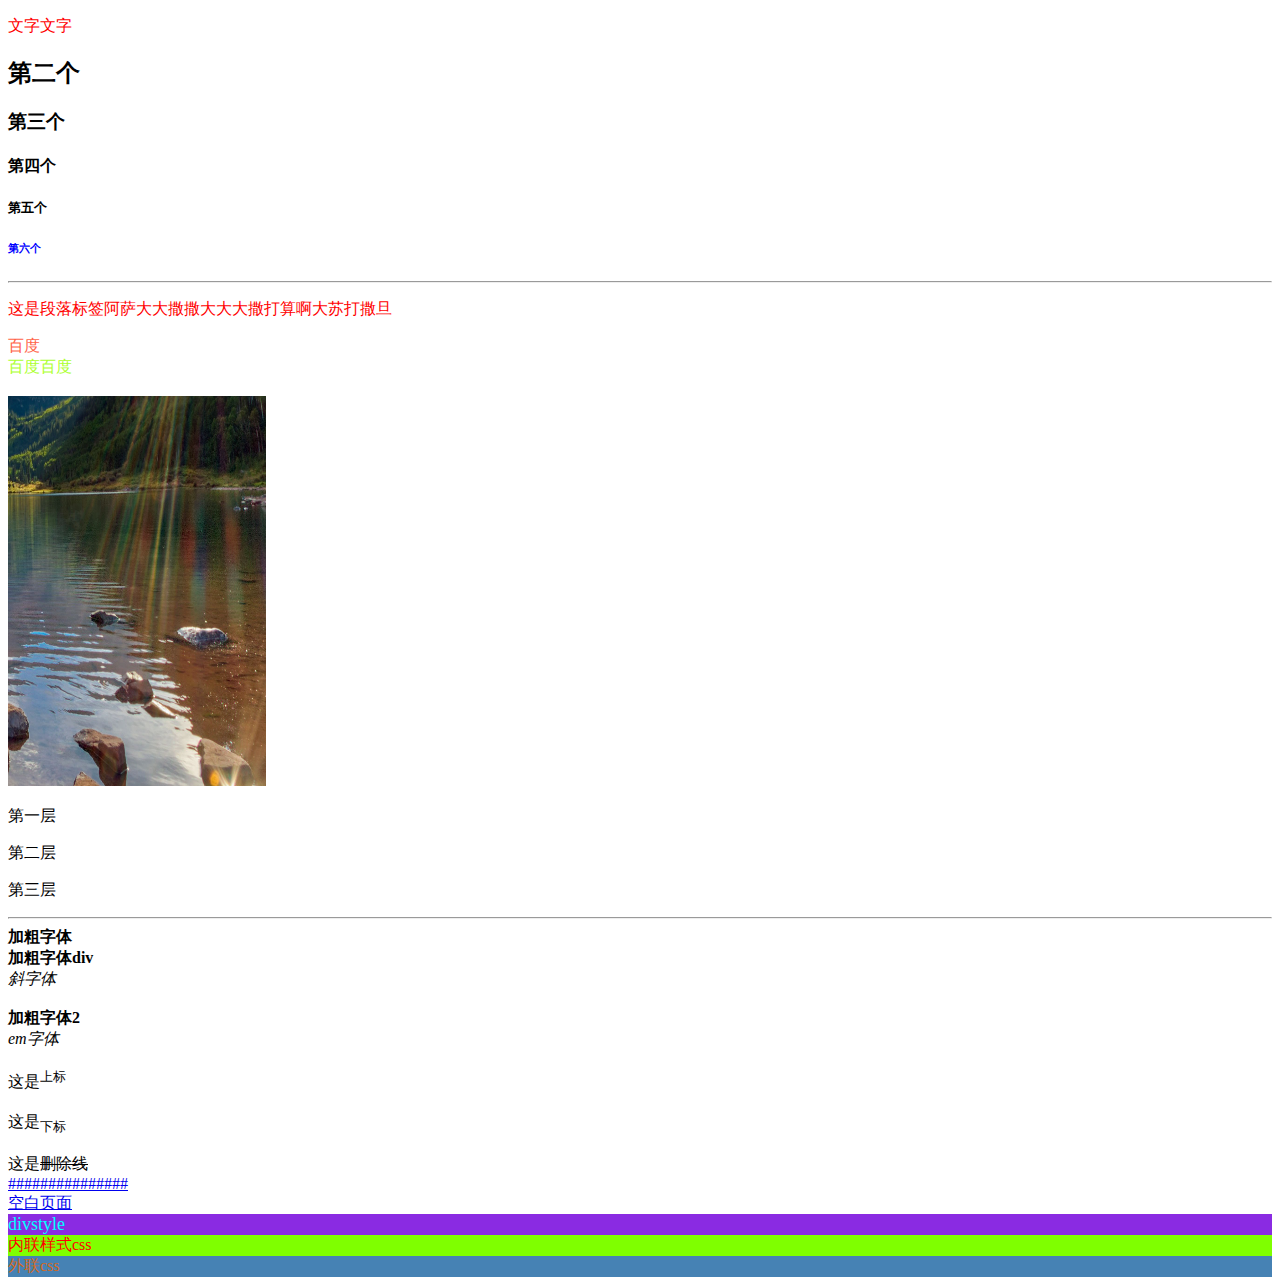
<file: index.html>
<!DOCTYPE html>
<html lang="en">

<head>
    <meta charset="UTF-8">
    <meta name="viewport" content="width=device-width, initial-scale=1.0">
    <title>三亚学院区块链2401</title>
    <link rel="stylesheet" href="./style.css">
    <style>
        .ppppp {
            color: red;
        }
        #cccc {
            color: blue;
        }
        .jiacudiv{
            font-weight:bold;
        }
        .baidu{
            color:greenyellow;
            text-decoration:none;
        }
        .neiliancss{
            color:red;
            background-color:chartreuse;
        }
    </style>
</head>

<body>
    <p class="linkstyle">文字文字</p>
    <!-- <h1>第一个</h1> -->
    <h2>第二个</h2>
    <h3>第三个</h3>
    <h4>第四个</h4>
    <h5>第五个</h5>
    <h6 id="cccc">第六个</h6>
    <hr>
    <p class="ppppp">这是段落标签阿萨大大撒撒大大大撒打算啊大苏打撒旦</p>
    <a href="https://www.baidu.com" target="_blank"title="百度百度三亚学院" style="color:tomato;text-decoration:none;">百度</a><br>
    <a href="https://www.baidu.com" class="baidu">百度百度</a><br>
    <br>
    <img src="./imgs/img11.png" alt="" width="258" height="390">
    <p>第一层
        <p>第二层
            <p>第三层</p>
        </p>
    </p>
    <hr>
    <b>加粗字体</b><dr></dr>
    <div class="jiacudiv">加粗字体div</div>
    <i>斜字体</i><br><br>
    <strong>加粗字体2</strong><br>
    <em>em字体</em><br><br>
    这是<sup>上标</sup><br><br>
    这是<sub>下标</sub><br><br>
    这是<del>删除线</del><br>
    <a href="#">###############</a><br>
    <a href="about:blank">空白页面</a>
   <div style ="font-size:large; color:aqua; background-color:blueviolet;">divstyle</div>
   <div class="neiliancss">内联样式css</div>
   <div class="wailiancss">外联css</div>
    <!--常用的标签，a,jmg,p,div,span,br,hr,strong-->
</body>

</html>
</file>
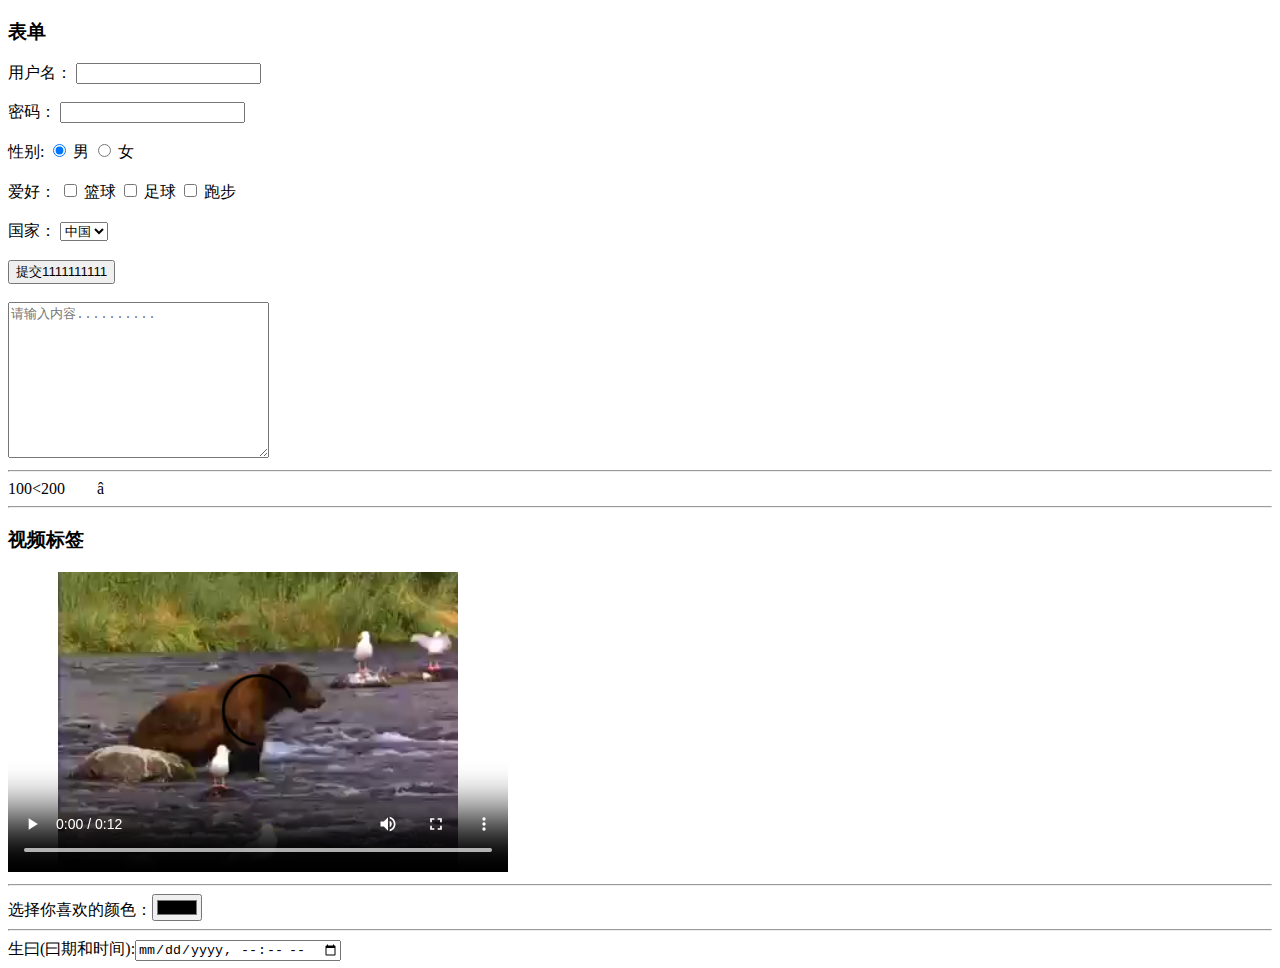
<file: biaodan.html>
<!DOCTYPE html>
<html lang="en">
<head>
    <meta charset="UTF-8">
    <meta name="viewport" content="width=device-width, initial-scale=1.0">
    <title>Document</title>
</head>
<body>
    <h3>表单</h3>
<form action="/">
<label for="name">用户名：</label>
<input type="text"id="name" name="name" required>
<br>
<br>
<label for="password">密码：</label>
<input type="password"id="password"
name="password" required>
<br>
<br>
<label>性别:</label>
<input type="radio"id="male" name="gender" value="male" checked>
<label for="male">男</label>
<input type="radio"id="female"name="gender"value="female">
<label for="female">女</label>
<br>
<br>
<label>爱好：</label>
<input type="checkbox"id="hobby1"name="hobby"value="hobby1">
<label for="hobby1">篮球</label>
<input type="checkbox" id="hobby2" name="hobby"value="hobby2">
<label for="hobby2">足球</label>
<input type="checkbox"id="hobby3" name="hobby"value="hobby3">
<label for="hobby3">跑步</label>
<br>
<br>
<label for="country">国家：</label>
<select name="country"id="country">
<option value="cn">中国</option>
<option value="us">美国</option>
<option value="uk">英国</option>
</select>
<br>
<br>
<input type="submit"value="提交1111111111">
<br>
<br>
<textarea name="aa" id="aa"rows="10" cols="30"placeholder="请输入内容.........."></textarea>
<hr>
<div>100&lt;200&nbsp;&nbsp;&nbsp;&nbsp;&nbsp;&nbsp;&nbsp;&nbsp;a&#770;</div>
<hr>
<h3>视频标签</h3>
<video width="500"height="300"controls>
<source src="./imgs/movie.mp4"type="video/mp4">
</video>
<hr>
选择你喜欢的颜色：<input type="color" name="favcolor">
<hr>
生曰(曰期和时间):<input type="datetime-local"name="bdaytime">
</form>
</body>
</html>
</file>
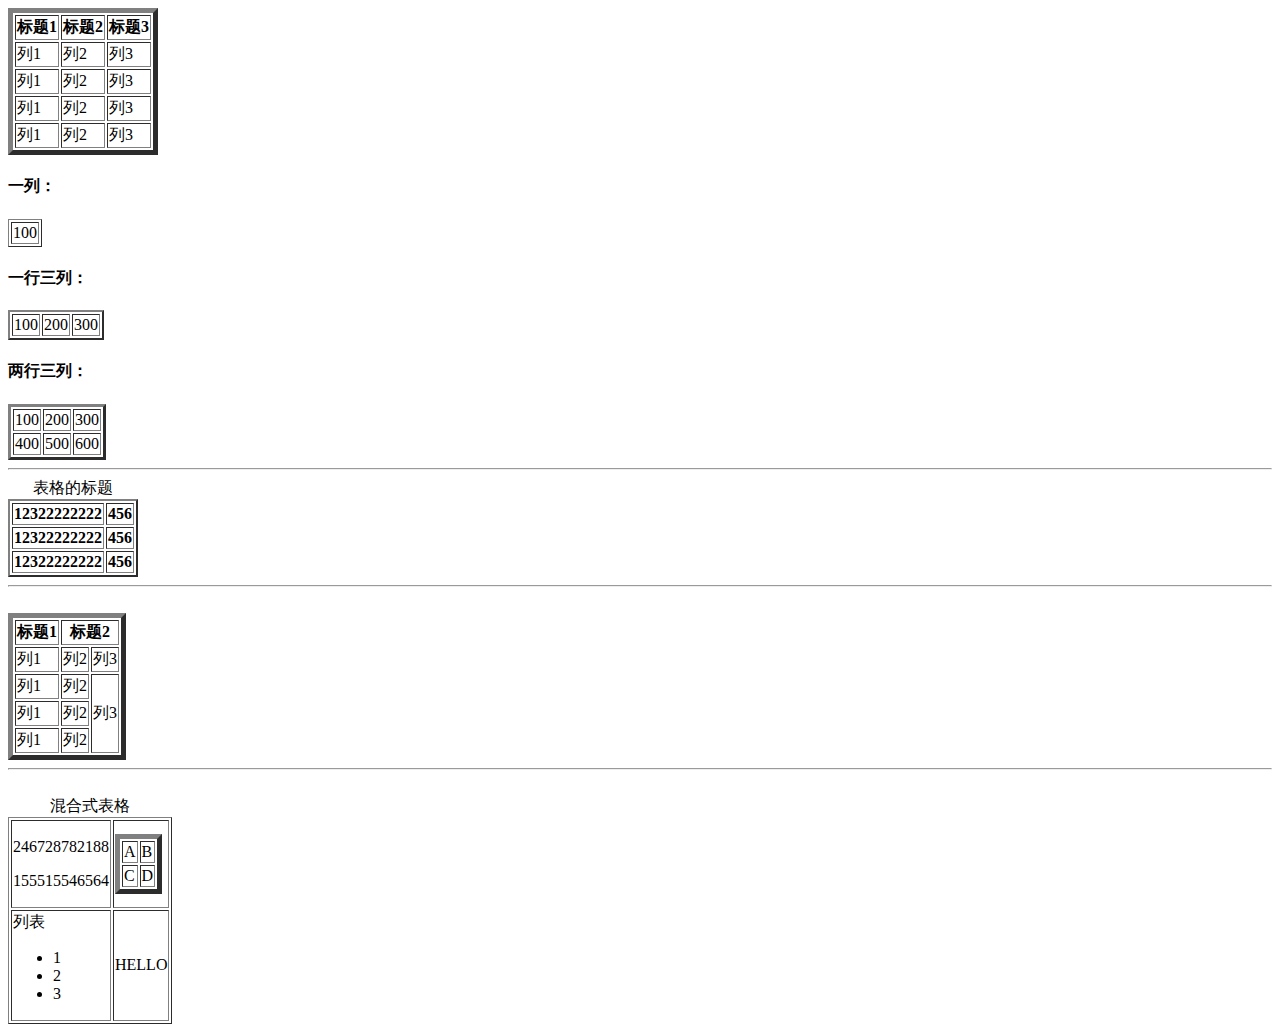
<file: biaoge.html>
<!DOCTYPE html>
<html lang="en">
<head>
    <meta charset="UTF-8">
    <meta name="viewport" content="width=device-width, initial-scale=1.0">
    <title>Document</title>
</head>

<body>
    <table border = "5">
        <thead>
            <tr>
                <th>标题1</th>
                <th>标题2</th>
                <th>标题3</th>
            </tr>
        </thead>
        <tbody>
            <tr>
                <td>列1</td>
                <td>列2</td>
                <td>列3</td>
            </tr>
             <tr>
                <td>列1</td>
                <td>列2</td>
                <td>列3</td>
            </tr>
             <tr>
                <td>列1</td>
                <td>列2</td>
                <td>列3</td>
            </tr>
             <tr>
                <td>列1</td>
                <td>列2</td>
                <td>列3</td>
            </tr>
        </tbody>
    </table>

    <h4>一列：</h4>
    <table border = "1">
        <tr>
            <td>100</td>
        </tr>
    </table>

    <h4>一行三列：</h4>
    <table border = "2">
        <tr>
            <td>100</td>
            <td>200</td>
            <td>300</td>
        </tr>
    </table>

    <h4>两行三列：</h4>
    <table border = "3">
        <tr>
            <td>100</td>
            <td>200</td>
            <td>300</td>
        </tr>
        <tr>
            <td>400</td>
            <td>500</td>
            <td>600</td>
        </tr>
    </table>
    <hr>
    <table border = "2">
        <caption>表格的标题</caption>
        <tr>
            <th>12322222222</th>
            <th>456</th>
        </tr>
        <tr>
            <th>12322222222</th>
            <th>456</th>
        </tr>
        <tr>
            <th>12322222222</th>
            <th>456</th>
        </tr>
    </table>
</body>
<hr>
<br>
    <table border = "5">
        <thead>
            <th>标题1</th>
            <th colspan="2">标题2</th>
        </thead>
        <tbody>
            <tr>
                <td>列1</td>
                <td>列2</td>
                <td>列3</td>
            </tr>
            <tr>
                <td>列1</td>
                <td>列2</td>
                <td rowspan="3">列3</td>
            </tr>
            <tr>
                <td>列1</td>
                <td>列2</td>
                <!--<td>列3</td>-->
            </tr>
            <tr>
                <td>列1</td>
                <td>列2</td>
                <!--<td>列3</td>-->
            </tr>
        </tbody>
    </table>
    <hr>
    <br>
    <table border="1">
        <caption>混合式表格</caption>
        <tr>
            <td>
                <p>246728782188</p>
                <p>155515546564</p>
            </td>
            <td>
                <table border="5">
                    <tr>
                        <td>A</td>
                        <td>B</td>
                    </tr>
                    <tr>
                        <td>C</td>
                        <td>D</td>
                    </tr>
                </table>
            </td>
        </tr>
        <tr>
            <td>列表
                <ul>
                    <li>1</li>
                    <li>2</li>
                    <li>3</li>
                </ul>
            </td>
            <td>HELLO</td>
        </tr>
    </table>
</html>
</file>
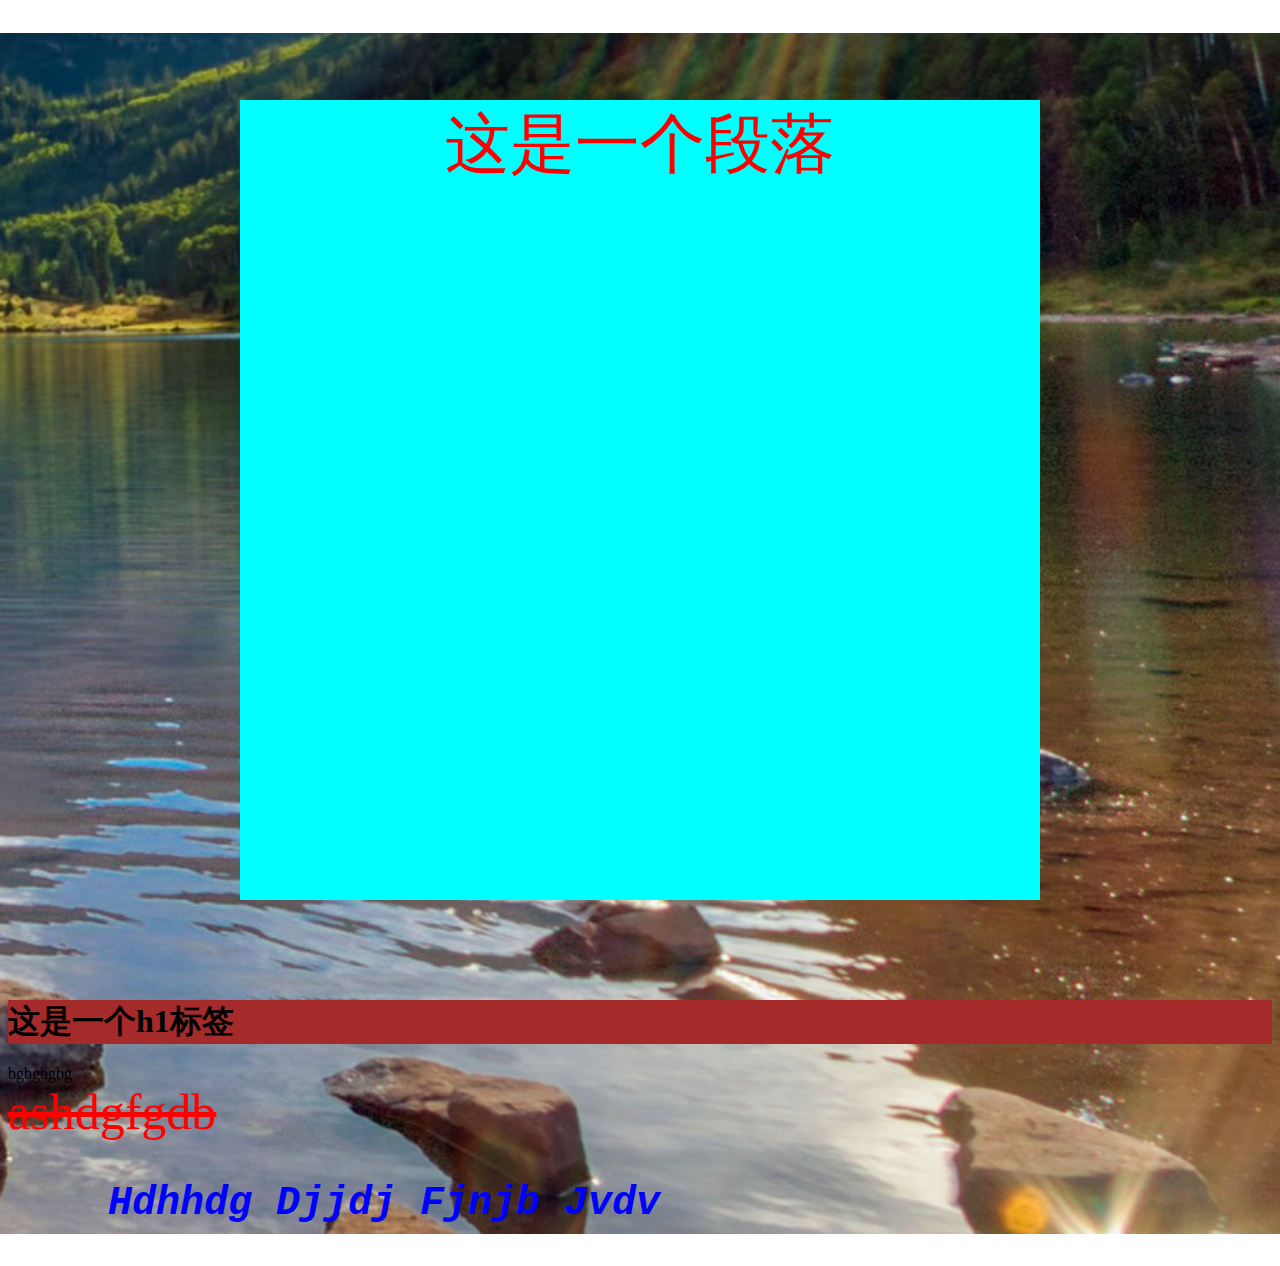
<file: css.html>
<!DOCTYPE html>
<html lang="en">
<head>
    <meta charset="UTF-8">
    <meta name="viewport" content="width=device-width, initial-scale=1.0">
    <title>Document</title>
    <!--外联样式-->
    <link rel="stylesheet" href="./css.css">
    <!--内联样式-->
    <style>
        /*{
            margin: 0;
            padding: 0;
        }*/

        body {
            /*background-color: #b0c4de;
            background-image: url('./imgs/img.png') ;
            background-repeat: no-repeat;
            background-position: bottom center;*/
           /* background-size: cover;*/
           background: url('./imgs/img11.png') center center no-repeat;
           background-size: 100%;
           /*background-attachment:fixed*/
        }

        #pa1{
            color: red;
            text-align: center;
        }
        .paa1{
            font-size: 65px;
            background-color: aqua;
        }
    </style>
</head>
<body>
    <!--行内样式-->
    <p id="pa1" class="paa1 pdd2" style= "margin:100px auto;">这是一个段落</p>
    <!--优先级：行内样式>内联样式>外联样式>浏览器样式表-->
    <h1>这是一个h1标签</h1>
    <div class="bgdiv">bgbgbgbg</div>
    <a href="https://www.baidu.com" class="baiduA" target="_blank">ashdgfgdb</a>
    <p class="zimu">hdhhdg djjdj fjnjb jvdv</p>
</body>

</html>
</file>
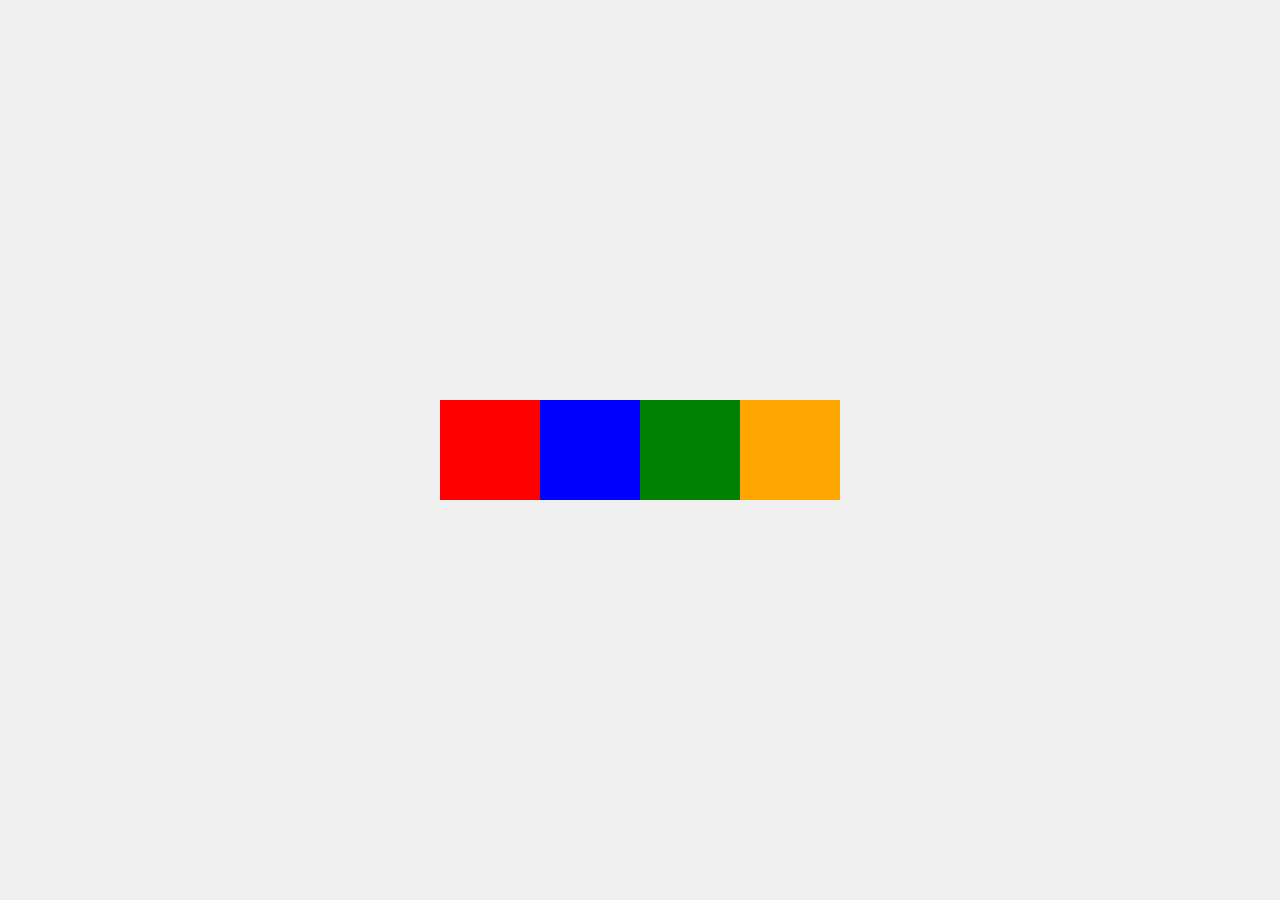
<file: css2d.html>
<!DOCTYPE html>
<html lang="en">
<head>
    <meta charset="UTF-8">
    <meta name="viewport" content="width=device-width, initial-scale=1.0">
    <title>Document</title>
    <style>
        body {
            display: flex;
            justify-content: center;
            align-items: center;
            height: 100vh;
            margin: 0;
            background-color: #f0f0f0;
        }
        .box {
            width: 100px;
            height: 100px;
            margin: 0;
            transition: all 0.3s ease;
        }
        .translate {
            background-color: red;
        }
        .translate:hover {
            transform: translate(50px,20px);
        }
        .rotate {
            background-color: blue;
        }
        .rotate:hover {
            transform: rotate(180deg);
        }
        .scale {
            background-color: green;
        }
        .scale:hover {
            transform: scale(3);
        }
        .skew {
            background-color: orange;
        }
        .skew:hover {
            transform: skew(30deg,30deg);
        }
    </style>
</head>
<body>
    <div class="box translate"></div>
    <div class="box rotate"></div>
    <div class="box scale"></div>
    <div class="box skew"></div>
</body>
</html>
</file>
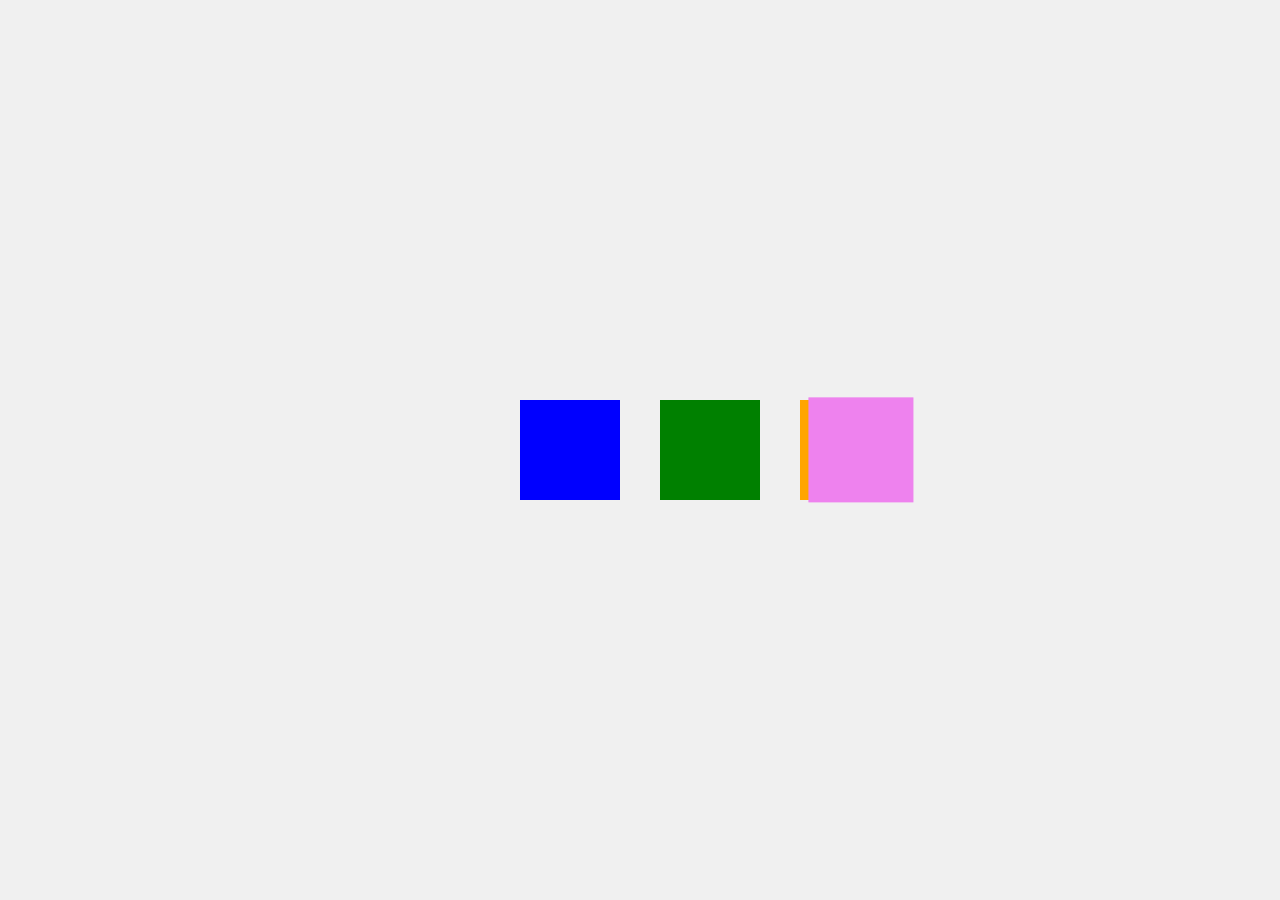
<file: css3d.html>
<!DOCTYPE html>
<html lang="en">
<head>
    <meta charset="UTF-8">
    <meta name="viewport" content="width=device-width, initial-scale=1.0">
    <title>Document</title>
    <style>
        body {
            display: flex;
            justify-content: center;
            align-items: center;
            height: 100vh;
            margin: 0;
            background-color: #f0f0f0;
            perspective: 1000px;
        }
        .box {
            width: 100px;
            height: 100px;
            margin: 20px;
            transition: all 1s ease;
        }
        .transition3d {
            background-color:greenyellow;
        }
        .transition3d:hover {
            transform: translate3d(50px,20px,100px);
        }
        .rotate3d {
            background-color: blue;
        }
        .rotate3d:hover {
            transform: rotate3d(1,1,1,180deg);
        }
        .scale3d {
            background-color: green;
        }
        .scale3d:hover {
            transform: scale3d(2,2,2);
        }
        .perspective {
            background-color: orange;
            transform-style: preserve-3d;
        }
        .perspective div {
            position: absolute;
            width: 100%;
            height: 100%;
            background-color: violet;
            transform: translateZ(50px);
        }
        .perspective:hover {
            transform: rotateX(90deg) rotateX(90deg);
        }
    </style>
</head>
<body>
    <div class="box translate3d"></div>
    <div class="box rotate3d"></div>
    <div class="box scale3d"></div>
    <div class="box perspective">
        <div></div>
    </div>
</body>
</html>
</file>
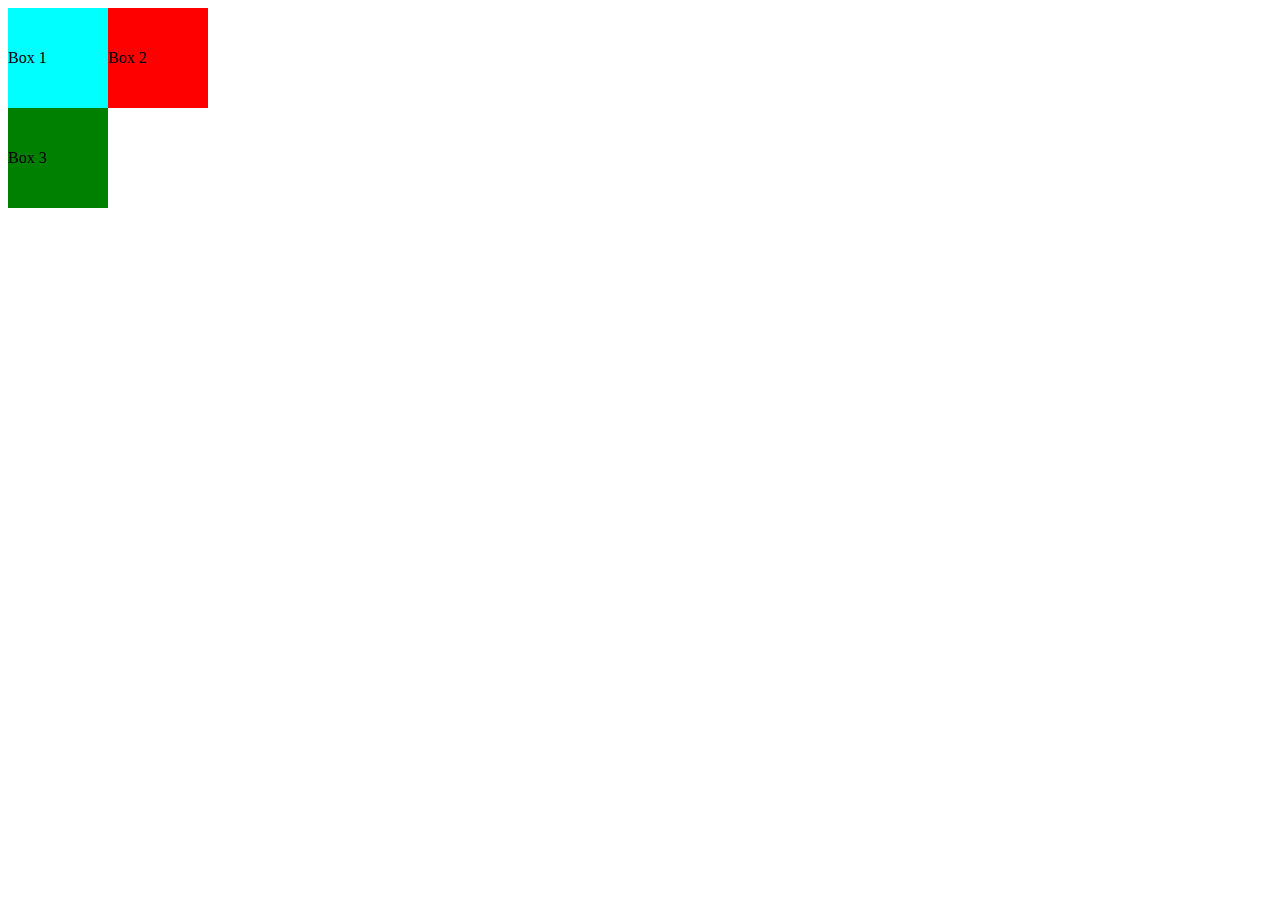
<file: flex.html>
<!DOCTYPE html>
<html lang="en">
<head>
<meta charset="UTF-8" />
<meta name="viewport" content="width-device-width,initial-scale-1.0" />
<title>Document</title>
<style>
.wrapper {
        display: flex;
        width:200px;
        /* flex-direction:column;*/
        /* justify-content: center;*/
        justify-content: flex-start;
        flex-wrap: wrap;
        /* align-items:center;*/
        /* align-content: center;*/
}
.box1{
    background-color:aqua;
    width:100px;
    height:100px;
    display: flex;
    align-items: center;
}
.box2{
    background-color:red;
    width:100px;
    height:100px;
    display: flex;
    align-items: center;
}
.box3{
    background-color:green;
    width:100px;
    height:100px;
    display: flex;
    align-items: center;
}
</style>
</head>
<body>
    <div class="wrapper">
        <div class="box1">Box 1</div>
        <div class="box2">Box 2</div>
        <div class="box3">Box 3</div>
    </div>
</html>
</file>
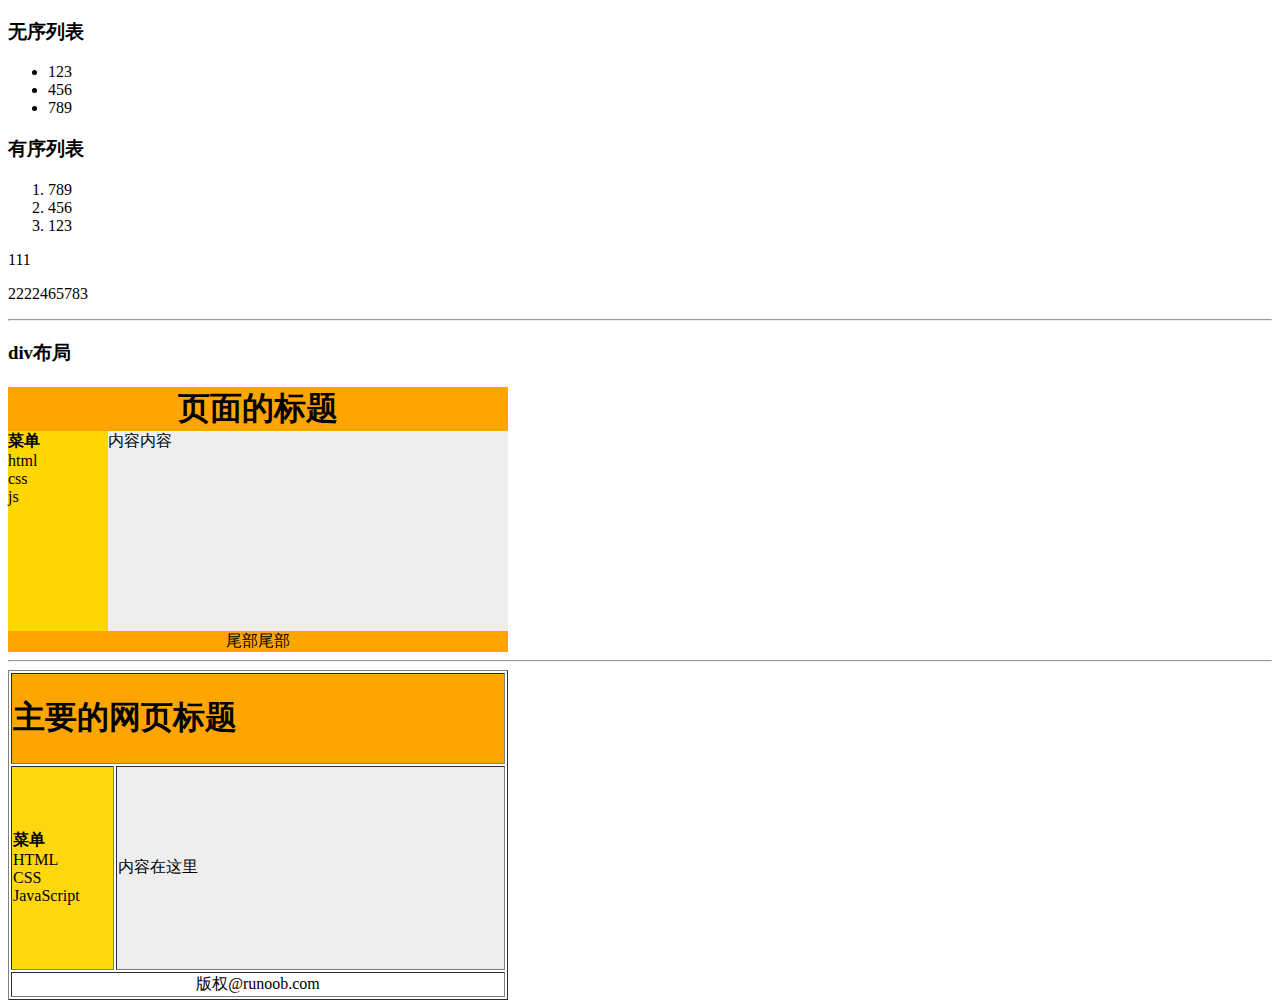
<file: liebiao.html>
<!DOCTYPE html>
<html lang="en">
<head>
    <meta charset="UTF-8">
    <meta name="viewport" content="width=device-width, initial-scale=1.0">
    <title>Document</title>
</head>
<body>
    <h3>无序列表</h3>
    <ul>
        <li>123</li>
        <li>456</li>
        <li>789</li>
    </ul>
    <h3>有序列表</h3>
    <ol>
        <li>789</li>
        <li>456</li>
        <li>123</li>
    </ol>
    <div>111</div>
    <p>2222<span>465783</span></p>

    <hr>
    <h3>div布局</h3>
    <div id = "container" style ="width: 500px">
        <div id="header" style="background-color: #ffa500; text-align:center;">
            <h1 style="margin-bottom:0;">页面的标题</h1>
        </div>
        <div id="menu" style="background-color: #ffd700; height:200px; width:100px; float:left;">
            <b>菜单</b><br>
            html<br>
            css<br>
            js
        </div>
        <div id="content" style="background-color: #eeeeee; height:200px; width:400px;float:left;">内容内容</div>
        <div id="footer" style="background-color: #ffa500; clear:both; text-align: center;">尾部尾部</div>
    </div>
    <hr>
    <table width="500" border="θ">
        <tr>
            <td colspan="2"style="background-color:#FFA500;">
                <h1>主要的网页标题</h1>
            </td>
        </tr>
        <tr>
            <td style="background-color:#FFD70e;width:100px;">
                <b>菜单</b><br>
                HTML<br>
                CSS<br>
                JavaScript
            </td>
        <td style="background-color:#eeeeee; height:200px; width:400px;">
        内容在这里</td>
        </tr>
        <tr>
            <td colspan="2"style="background-color:#FFA5oo;text-align:center;">
                版权@runoob.com</td>
        </tr>
    </table>
</body>
</html>
</file>
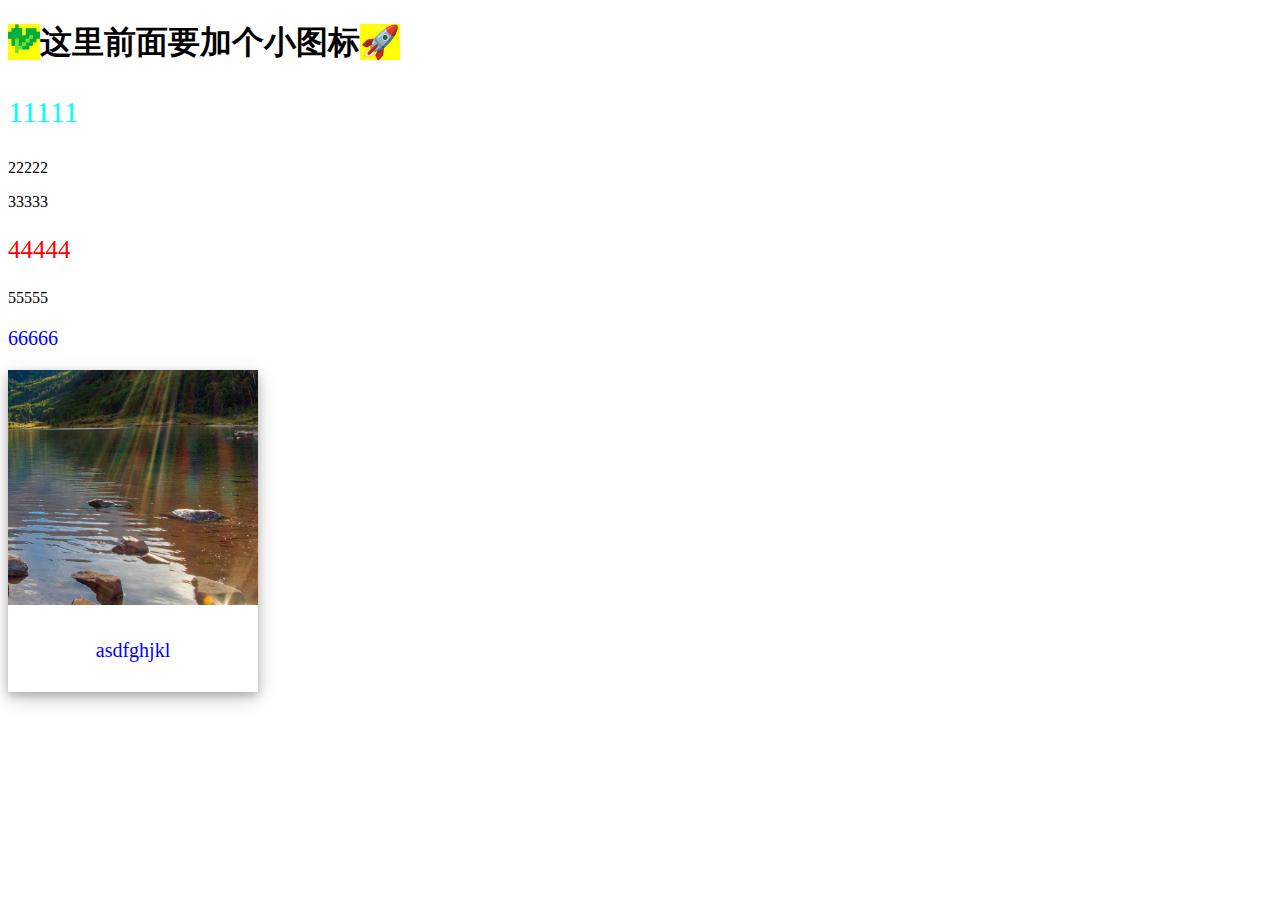
<file: weilei.html>
<!DOCTYPE html>
<html lang="en">
<head>
    <meta charset="UTF-8">
    <meta name="viewport" content="width=device-width, initial-scale=1.0">
    <title>Document</title>
    <style>
    h1::before {
        content: url(./imgs/icon.png);
        background-color: yellow;
        color: red;
        font-weight: bold;
    }
    h1::after {
        content: "🚀";
        background-color: yellow;
        color: red;
        font-weight: bold;
    }
    p:first-of-type {
        color: aqua;
        font-size: 30px;
    }
    p:last-of-type {
        color: blue;
        font-size: 20px;
    }
    p:nth-of-type(4) {
        color: red;
        font-size: 25px;
    }
    .pol {
        width: 250px;
        text-align: center;
        box-shadow: 0 4px 8px 0 rgba(0, 0, 0, 0.2),0 6px 20px 0 rgba(0, 0, 0, 0.19);
    }
    .container {
        padding: 10px;
    }

</style>
</head>

<body>
    <h1>这里前面要加个小图标</h1>
    <p>11111</p>
    <p>22222</p>
    <p>33333</p>
    <p>44444</p>
    <p>55555</p>
    <p>66666</p>

    <div class="pol">
        <img src="./imgs/img11.png" alt="" style="width:100%"/>
        <div class="container">
            <p>asdfghjkl</p>
        </div>
    </div>
</body>
</html>
</file>
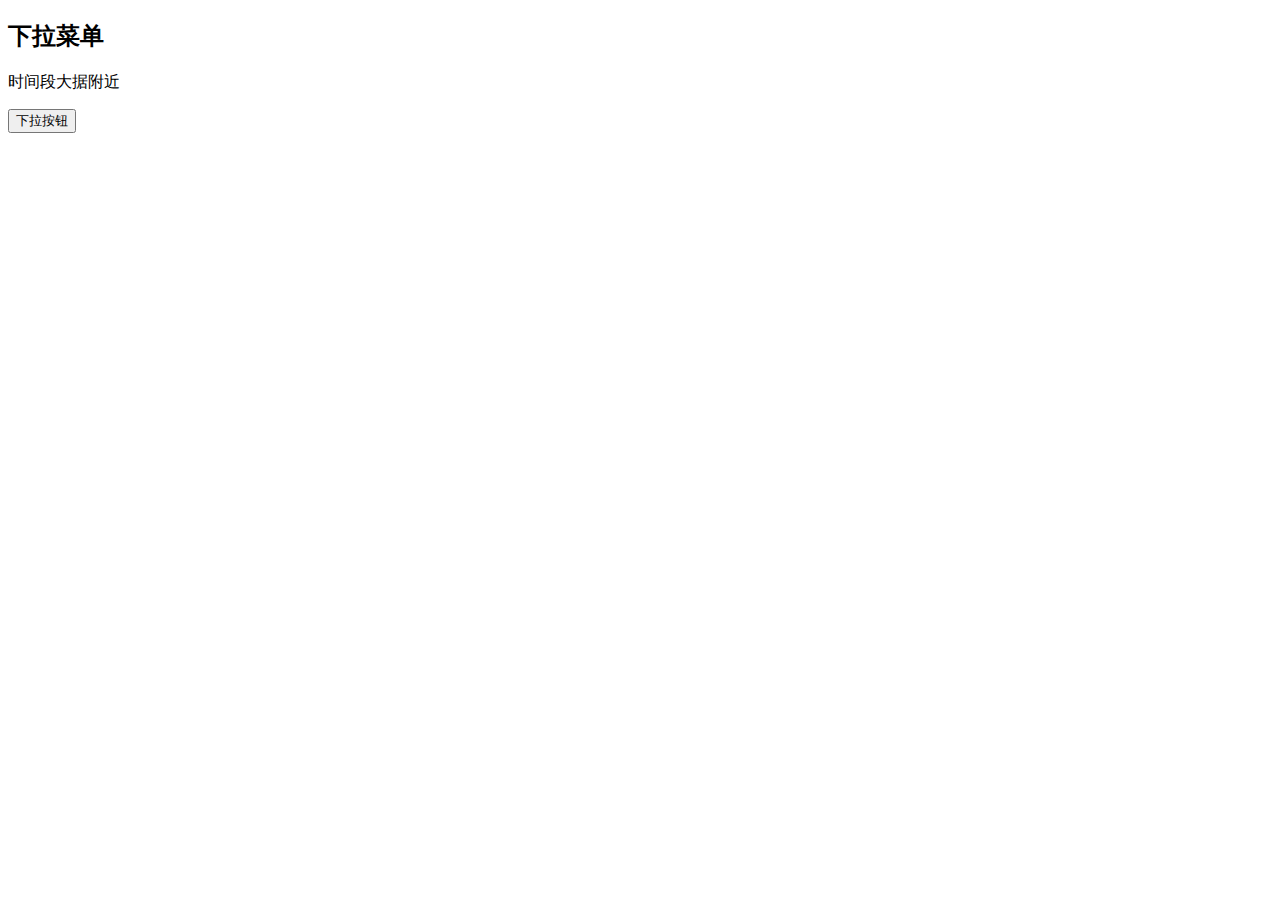
<file: xialacaidan.html>
<!DOCTYPE html>
<html lang="en">
<head>
    <meta charset="UTF-8">
    <meta name="viewport" content="width=device-width, initial-scale=1.0">
    <title>Document</title>
    <style>
        .dropdown{
            position: relative;
            display: inline-block;
        }

        .dropbtn{
            background-color: #4CAF50;
            color: white;
            padding: 16px;
            font-size: 16px;
            border: none;
            cursor: pointer;
        }
        .dropdown-content{
            position: absolute;
            background-color: #f9f9f9;
            min-width: 160px;
            box-shadow: 0px 8px 16px 0px rgba(0, 0, 0, 0.2);
            display: none;
        }
        .aaa{
            color: black;
            padding: 12px 16px;
            text-decoration: none;
            display: block;

        }
        .dropdown-content a:hover {
            background-color: #f1f1f1;
            color: seagreen;
        }
        .dropdown:hover .dropdown-content{
            display: block;
        }
        .dropdown:hover .dropbtn{
            background-color: red;
            color: blue;
        }
    </style>

</head>
<body>
    <h2>下拉菜单</h2>
    <p>时间段大据附近</p>

    <div class="dropdown">
        <button class="dropdown">下拉按钮</button>
        <div class="dropdown-content">
            <a href="#" class="aaa">链接1</a>
            <a href="#" class="aaa">链接2</a>
            <a href="#" class="aaa">链接3</a>
        </div>
    </div>
</body>
</html>
</file>
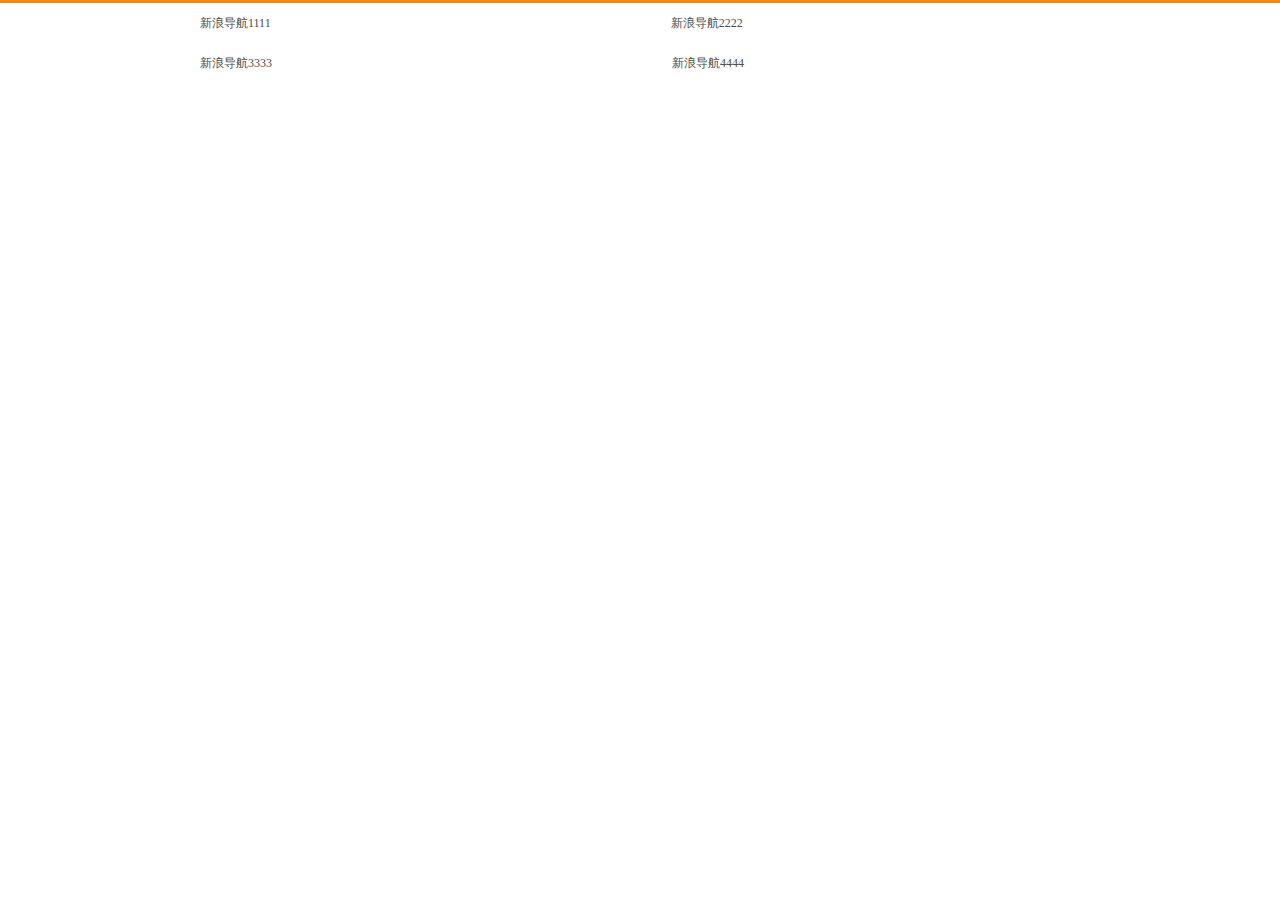
<file: xinlangdaohanlan.html>
<!DOCTYPE html>
<html lang="en">
<head>
    <meta charset="UTF-8">
    <meta name="viewport" content="width=device-width, initial-scale=1.0">
    <title>Document</title>
    <style>
        *{
            margin: 0;
            padding: 0;
        }
        .box{
            height: 40px;
            border-top: 3px solid #ff8500;
            border-bottom: #edeef0;
        }
        .box a{
            height: 40px;
            padding: 0 200px;
            color: #4c4c4c;
            text-decoration: none;
            text-align: center;
            line-height: 40px;
            font-size: 12px;
            display: inline-block;
        }
        .box a:hover{
            background-color: #edeef0;
            color: #ff8400;
        }
    </style>
</head>
<body>
    <div class="box">
        <a href="https://www.sina.com.cn" target="_blank">新浪导航1111</a><a href="https://www.sina.com.cn" target="_blank">新浪导航2222</a>
        <a href="https://www.sina.com.cn" target="_blank">新浪导航3333</a><a href="https://www.sina.com.cn" target="_blank">新浪导航4444</a>
    </div>
</body>
</html>
</file>
<file: style.css>
.linkstyle{
    color:red;
}
.wailiancss{
    color:chocolate;
    background-color: steelblue;
}
</file>
<file: css.css>
.pdd2 {
    width: 800px;
    height: 800px;
}

h1 {
    color: black;
    background-color: brown;
}

.baiduA {
    color: red;
    font-size: 50px;
    text-decoration: none;
    /*text-decoration: overline;*/
    text-decoration: line-through;
}
.baiduA:hover {
    color: green;
    text-decoration: underline;
}
.baiduA:active {
    color: yellow;
}

.zimu {
    color: blue;
    font-size: 40px;
    text-indent: 100px;
    /*text-transform: uppercase;*/
    text-transform: capitalize;
    font-family: 'Courier New', Courier, monospace;
    font-style: italic;
    font-weight: bold;
}
.aaa{
    color: greenyellow;
    font-size: 30px;
    list-style-type: circle;
    list-style-image: url('./imgs/icon.png');
}
</file>
